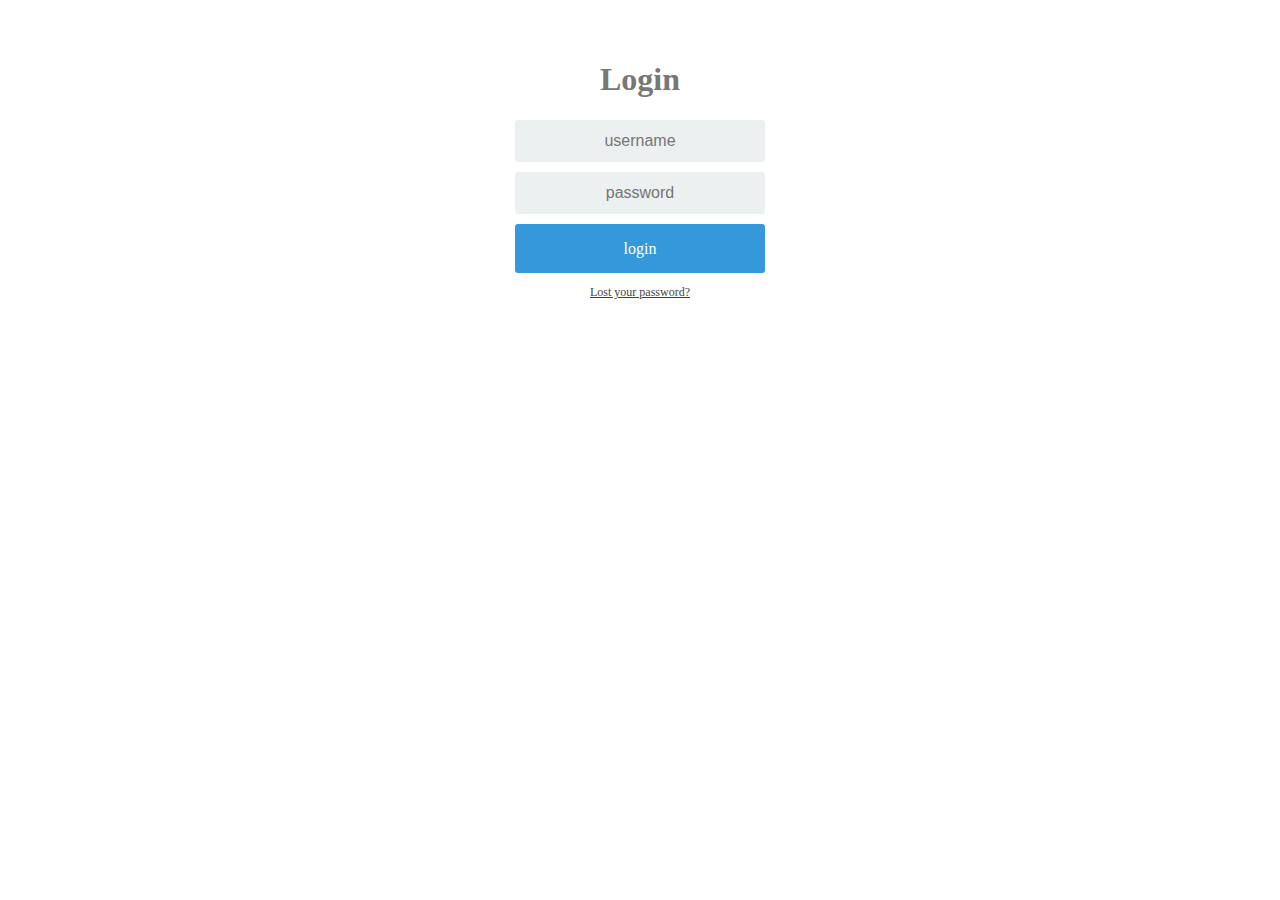
<file: Dobrovolsky/index.html>
<!DOCTYPE html>
<html lang="en" >

<head>
  <meta charset="UTF-8">
  <title>Login Form</title>
  
  
  
      <link rel="stylesheet" href="style.css">

  
</head>

<body>

  <body>
	<div class="login">
		<div class="login-screen">
			<div class="app-title">
				<h1>Login</h1>
			</div>

			<div class="login-form">
				<div class="control-group">
				<input type="text" class="login-field" value="" placeholder="username" id="login-name">
				<label class="login-field-icon fui-user" for="login-name"></label>
				</div>

				<div class="control-group">
				<input type="password" class="login-field" value="" placeholder="password" id="login-pass">
				<label class="login-field-icon fui-lock" for="login-pass"></label>
				</div>

				<a class="btn btn-primary btn-large btn-block" href="#">login</a>
				<a class="login-link" href="#">Lost your password?</a>
			</div>
		</div>
	</div>
</body>
  
  

</body>

</html>
</file>
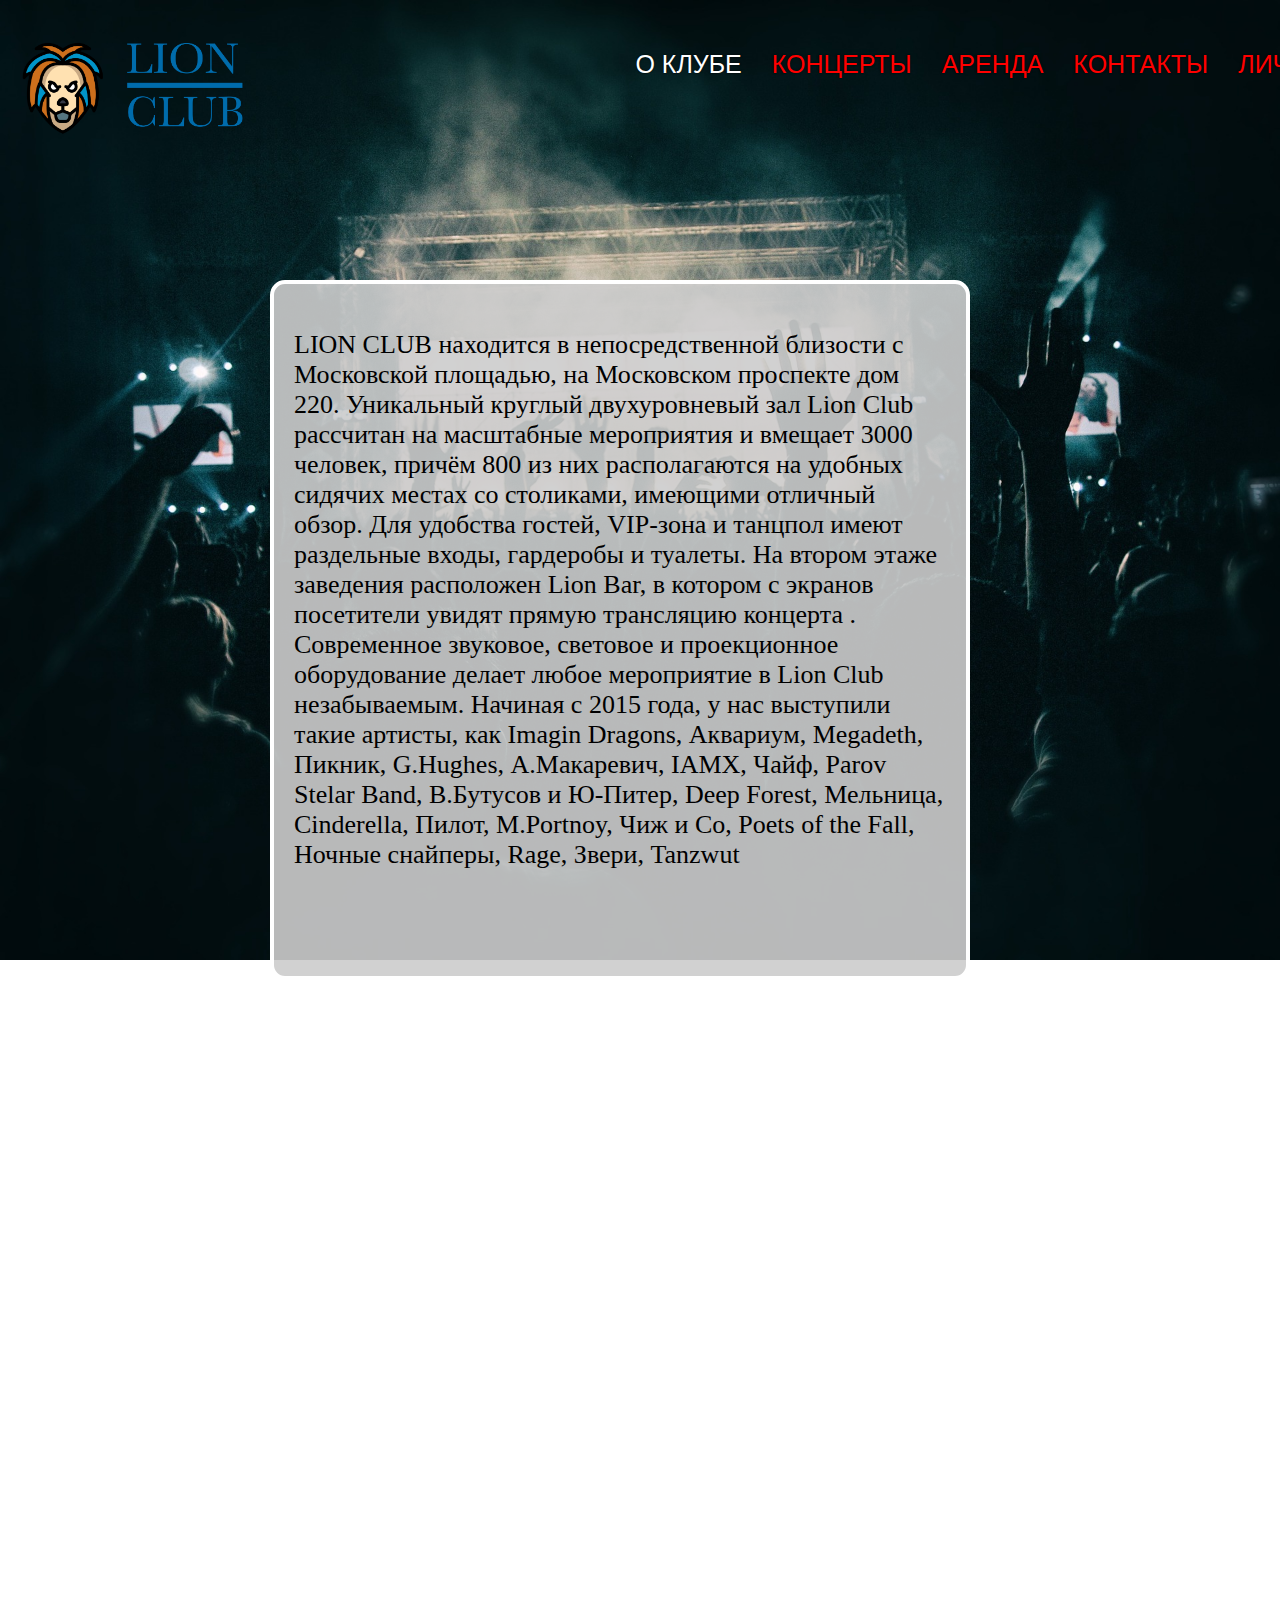
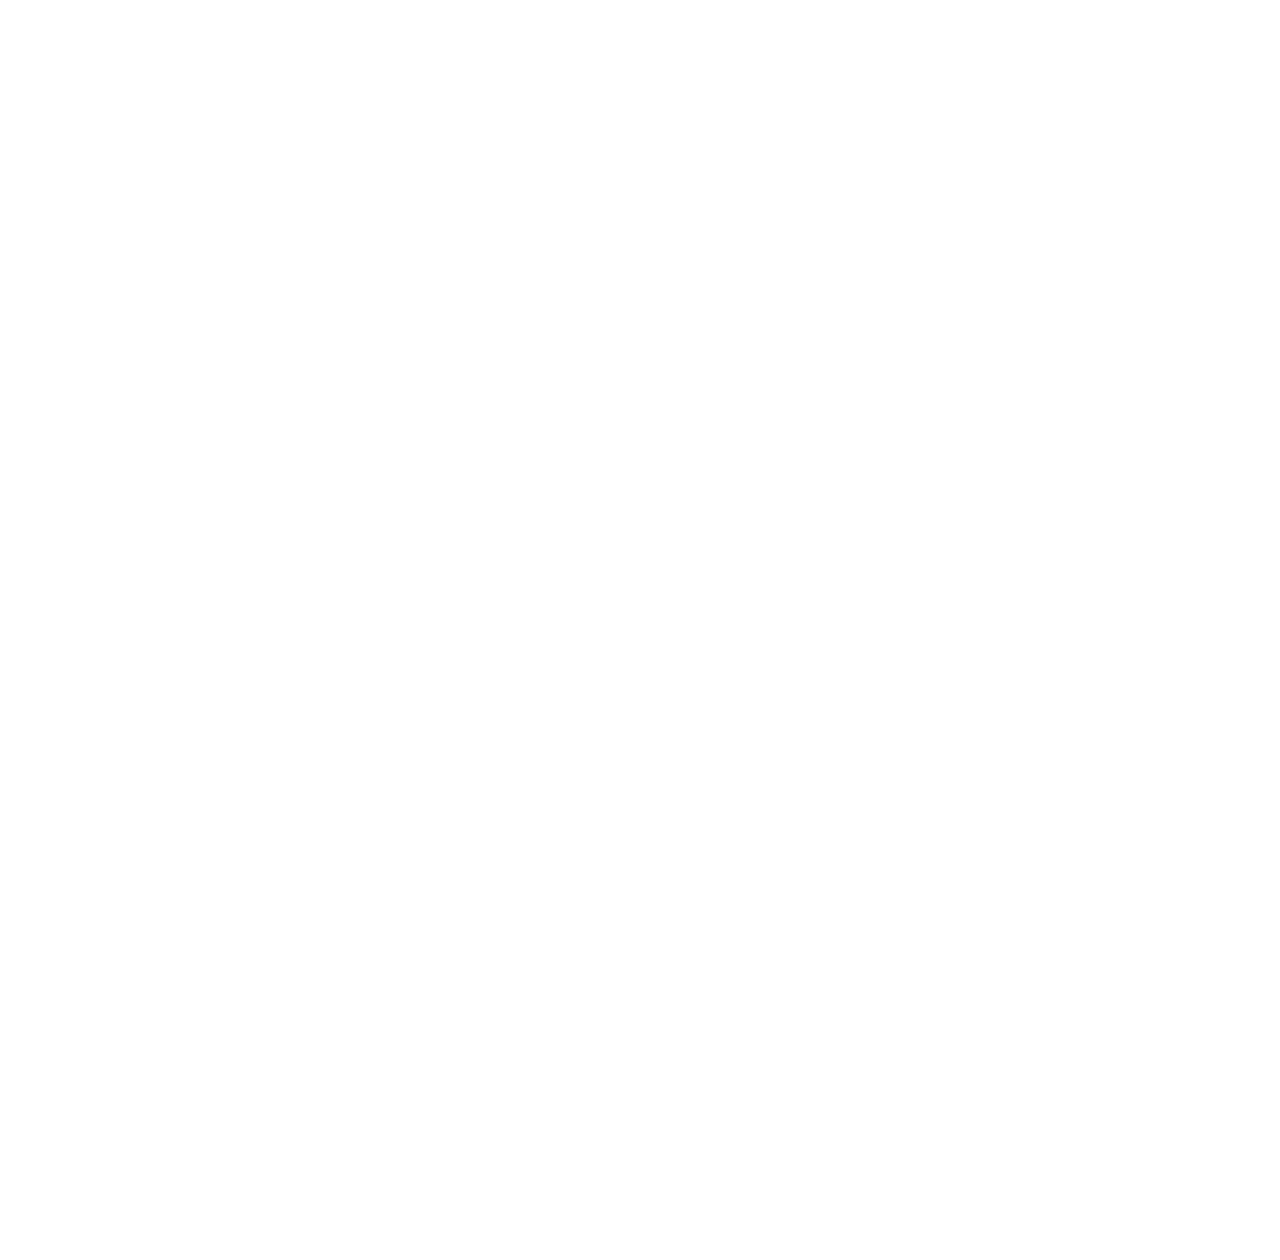
<file: Dobrovolsky/AboutClub.html>
<!DOCTYPE html>
<html lang="en">
  <head>
    <meta charset="win1251">
 <title>About Club </title>
 <link rel="shortcut icon" href="favicon.ico" type="image/x-icon">
 <link rel="stylesheet" href="AboutClub7.css"> 
 <link rel="stylesheet" href="animate.css">
    <script src="wow.min.js"></script>
    <script>
       new WOW().init();
    </script>
    <script src="swup.min.js"></script>
    <script>
    const swup = new Swup();
    </script>
  </head>
 <body>
   <header>
      <div class="container">
      <a href="Index.php"><img src="LEVLOGOcolor.svg" height="180" width="290" class="logo"> </a>
      <nav>
                <ul class="menu">
                  <li class="active"> <a class="nav-link" href="AboutClub.html"><span> � ����� </span> </a> </li>
                  <li class="nav-item"> <a class="nav-link" href="Index.php"> <span>��������</span> </a> </li>
                  <li class="nav-item"> <a class="nav-link" href="Rent.html"> <span>������</span> </a> </li>
                  <li class="nav-item"> <a class="nav-link" href="Contacts.php"> <span>��������</span> </a> </li>
                  <li class="nav-item"> <a class="nav-link" href="Cabinet.php"> <span>������ �������</span> </a> </li>
                </ul>
              </nav>
             </div>
      </header>
      
      <div id="swup" class="transition-fade">
      
      <div class="AboutClub wow fadeInLeft">
         <p>LION CLUB ��������� � ���������������� �������� � ���������� ��������, �� ���������� ��������� ��� 220.
          ���������� ������� ������������� ��� Lion Club  ��������� �� ���������� ����������� � ������� 3000 �������,
           ������ 800 �� ��� ������������� �� ������� ������� ������ �� ���������, �������� �������� �����. ��� �������� ������,
            VIP-���� � ������� ����� ���������� �����, ��������� � �������. �� ������ ����� ��������� ���������� Lion Bar, 
            � ������� � ������� ���������� ������ ������ ���������� �������� .  ����������� ��������, �������� � ������������
             ������������ ������ ����� ����������� � Lion Club ������������. ������� � 2015 ����, � ��� ��������� ����� �������, 
             ��� Imagin Dragons, ��������, Megadeth, ������, G.Hughes, �.���������, IAMX, ����, Parov Stelar Band, �.������� � �-�����, 
             Deep Forest, ��������, Cinderella, �����, M.Portnoy, ��� � ��, Poets of the Fall, ������ ��������, Rage, �����, Tanzwut </p>
      </div>
      </body>
      
      <div class="Photo">
         <img class="photo1 wow fadeInRight" src="ConcertLion.jpg" width="590" height="345">
         <img class="photo1 wow fadeInRight" src="ConcertLion3.jpg" width="590" height="345">
         <img class="photo2 wow fadeInRight" data-wow-offset="100" src="concert1.jpg" width="590" height="345">
         <img class="photo3 wow fadeInRight"data-wow-offset="100" src="ConcertLion2.jpg" width="590" height="345">
         
      </div>
      
      <div class="Plan wow fadeInLeft" data-wow-offset="100">
      <img �lass="plan_img" src="Plan.png" width="800" height="750">
      </div>
      </div>
</file>
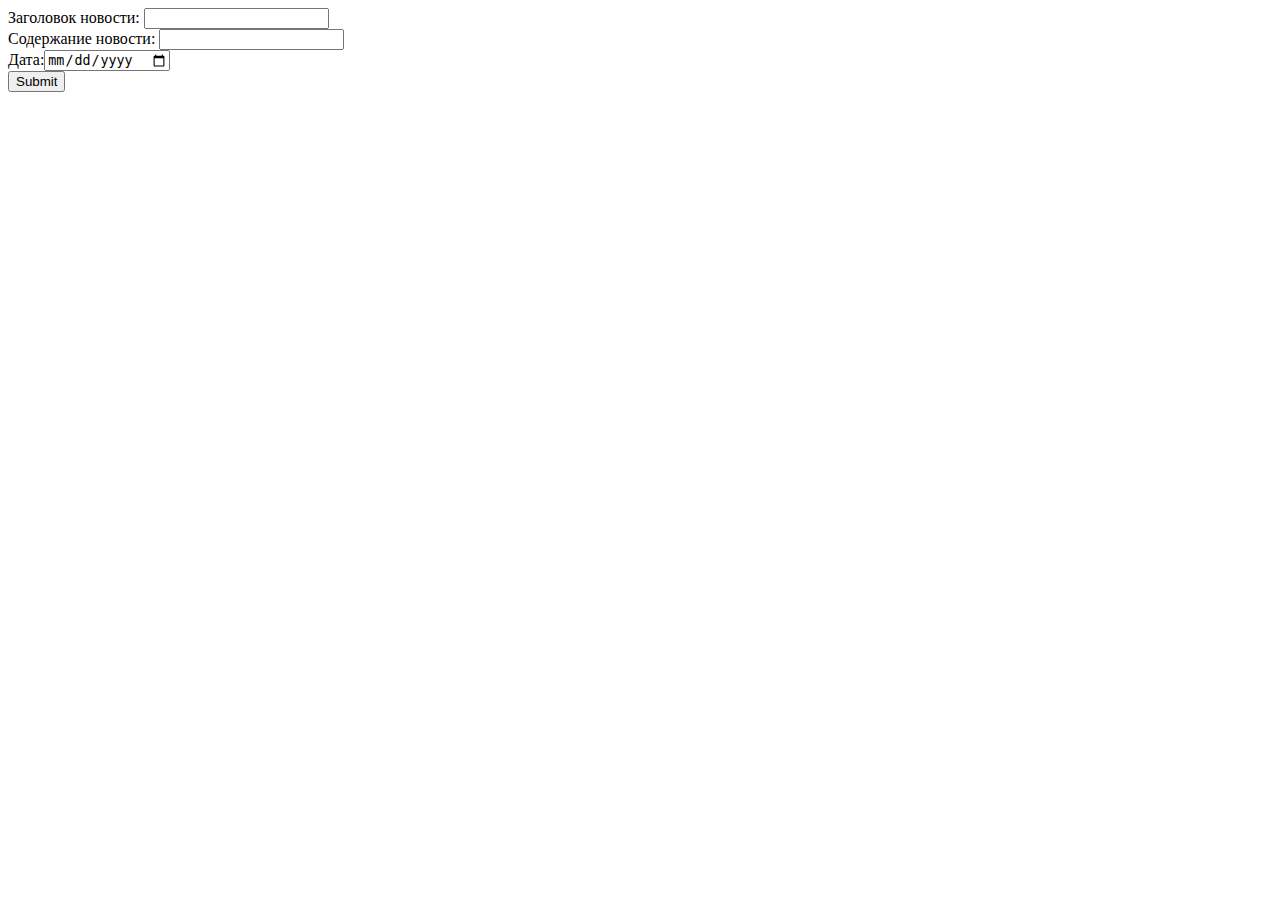
<file: Dobrovolsky/forms.html>
<!DOCTYPE HTML PUBLIC "-//W3C//DTD HTML 4.01 Transitional//EN">
<html lanf="en">
  <head>
  <meta charset="win1251">
  <title></title>
  </head>
  <body>
     <form action="db.php" method="post">
     ��������� �������: <input type="text" name="title"><br>
     ���������� �������: <input type="text" name="content"><br>
     ����:<input type="date" name="date"><br>
     <input type="submit">
     </form>
     
  </body>
</html>
</file>
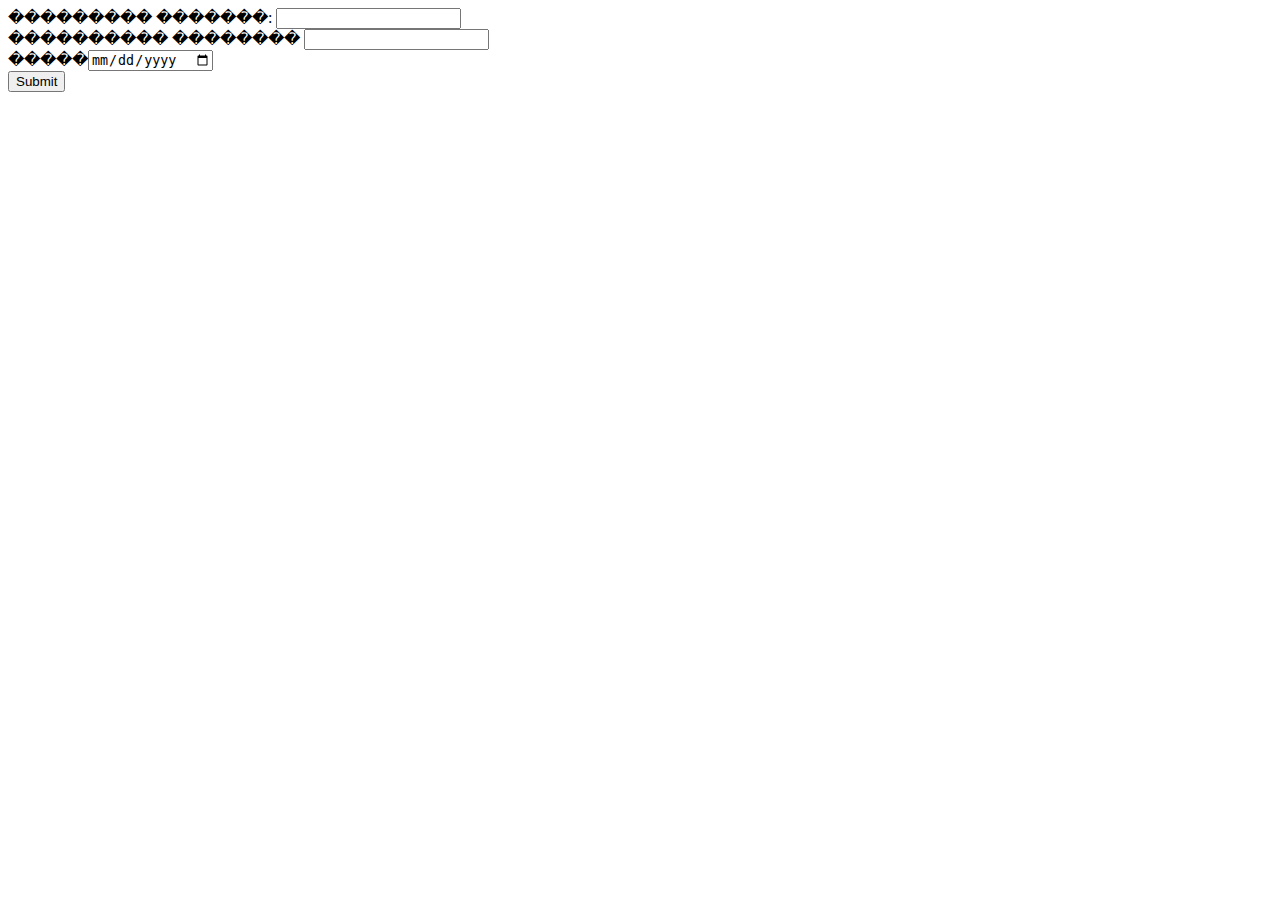
<file: Dobrovolsky/forms2.html>
<!DOCTYPE HTML PUBLIC "-//W3C//DTD HTML 4.01 Transitional//EN">
<html>
  <head>
  <meta charset="utf-8">
  <title></title>
  </head>
  <body>
     <form action="db.php" method="post">
     ��������� �������: <input type="text" name="title"><br>
     ���������� �������� <input type="text" name="content"><br>
     �����<input type="date" name="date"><br>
     <input type="submit">
     </form>
     
  </body>
</html>
</file>
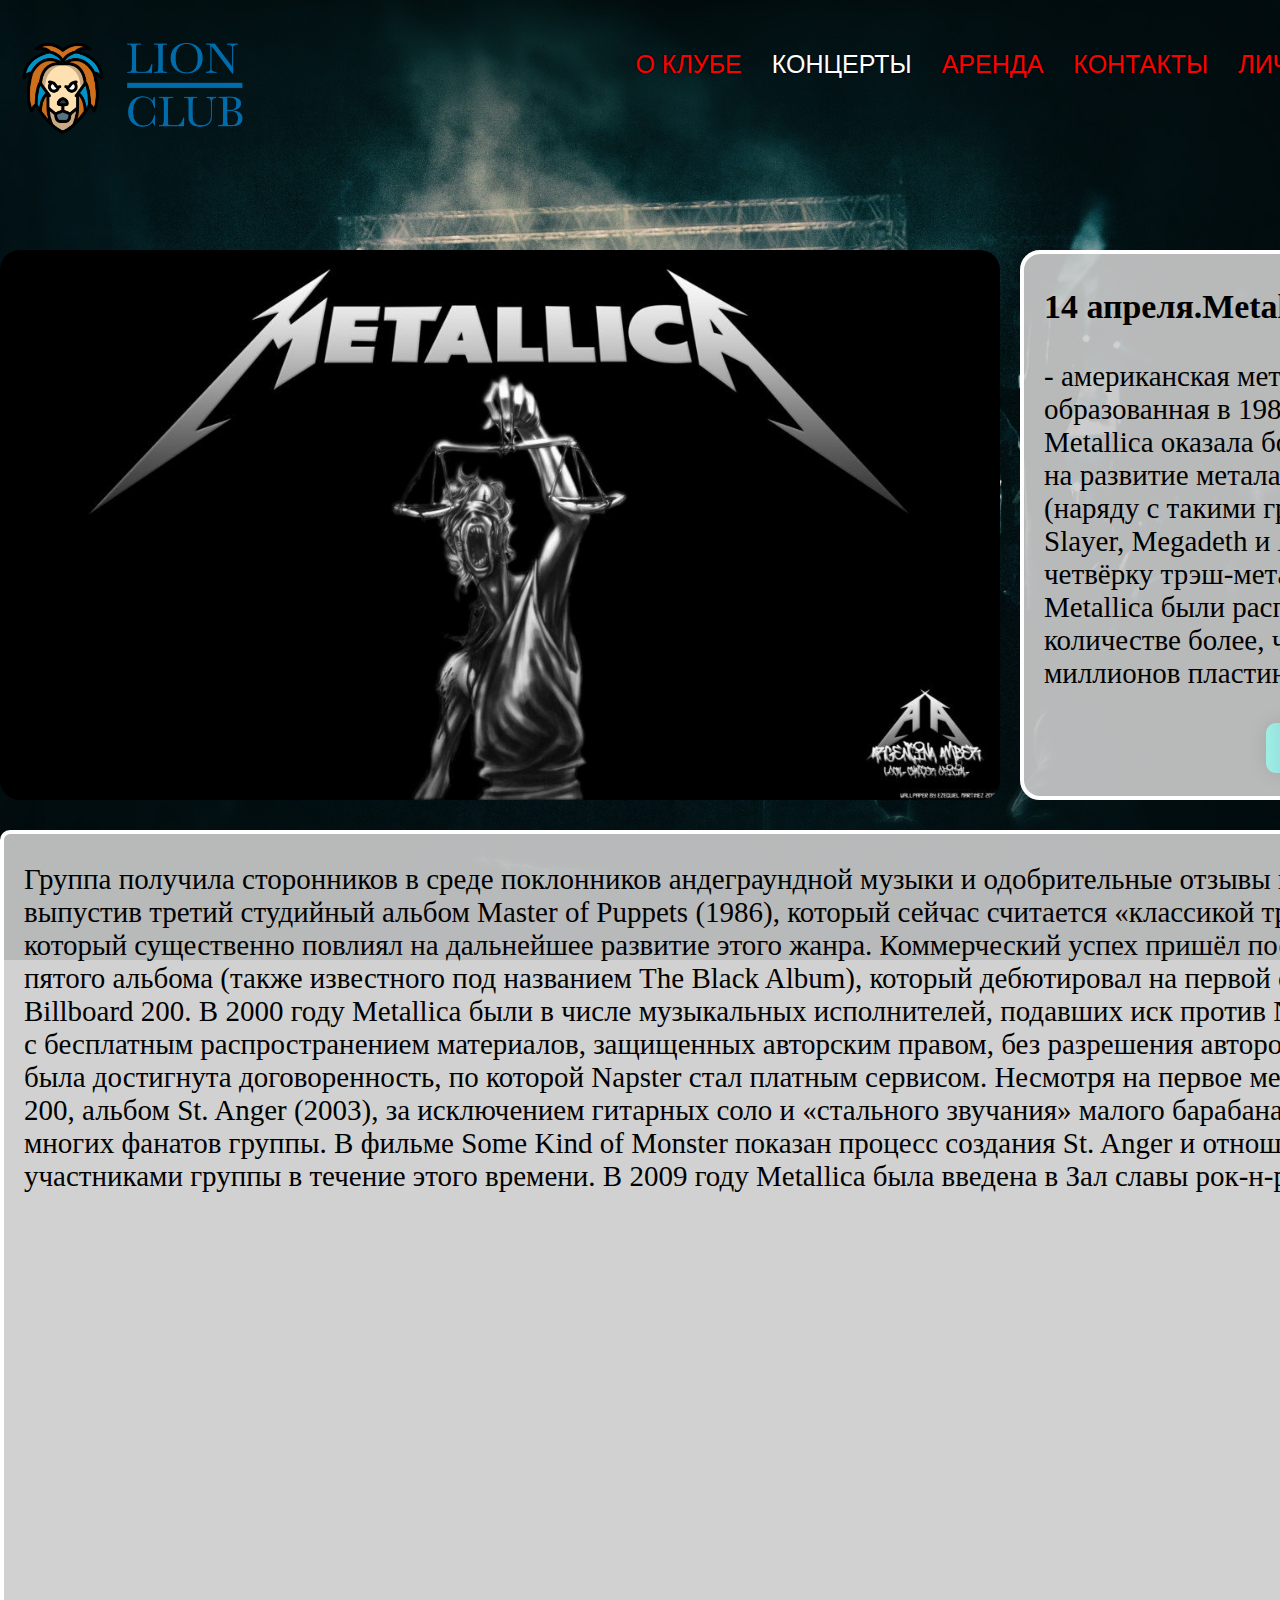
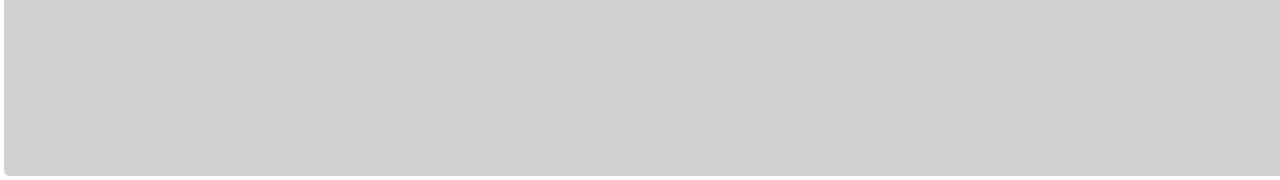
<file: Dobrovolsky/Metallica.html>
<!DOCTYPE html>
<html lang="en">
  <head>
    <meta charset="win1251">
    <title>Metallica</title>
    <link rel="stylesheet" href="Concerts6.css">
    <link rel="stylesheet" href="animate.css">
    <script src="wow.min.js"></script>
    <script>
       new WOW().init();
    </script>
    
    
    
  </head>
 <body>  
 <div class="container">
     <header >  
        
         <div class="heading">
                 <a href="Index.php"> <img src="LEVLOGOcolor.svg" height="180" width="290" class="logo"> </a> 
              <nav> 
                 <ul class="menu">
                  <li class="nav-item "> <a class="nav-link" href="AboutClub.html"><span> � ����� </span> </a> </li>
                  <li class="active"> <a class="nav-link"  href="Index.php"> <span>��������</span> </a> </li>
                  <li class="nav-item"> <a class="nav-link" href="Rent.html"> <span>������</span> </a> </li>
                  <li class="nav-item"> <a class="nav-link" href="Contacts.html"> <span>��������</span> </a> </li>
                  <li class="nav-item"> <a class="nav-link" href="Cabinet.php"> <span>������ �������</span> </a> </li>
                </ul>
              </nav>
             </div>  

     </header> 
     
     <img class="ConcertImg wow fadeInLeft" src="Metallica.jpg">
     
     <div class="Text wow fadeInRight">
     <p><h3>14 ������.Metallica</h3> - ������������ �����-������, ������������ � 1981 ����.
              Metallica ������� ������� ������� �� �������� ������ � ������ (������ � ������ �������� ��� Slayer, Megadeth � Anthrax) � � ������� ����-������. 
              ������� Metallica ���� ���������� � ���������� �����, ��� 110 ��������� ���������.<br><br>
              <script type="text/javascript">(function() {
  if (window.pluso)if (typeof window.pluso.start == "function") return;
  if (window.ifpluso==undefined) { window.ifpluso = 1;
    var d = document, s = d.createElement('script'), g = 'getElementsByTagName';
    s.type = 'text/javascript'; s.charset='UTF-8'; s.async = true;
    s.src = ('https:' == window.location.protocol ? 'https' : 'http')  + '://share.pluso.ru/pluso-like.js';
    var h=d[g]('body')[0];
    h.appendChild(s);
  }})();</script>
<div class="pluso" data-background="transparent" data-options="big,square,line,horizontal,nocounter,theme=05" data-services="vkontakte,facebook,twitter"></div>
              <a class="button" href="#">������</a> </p>
     </div>
     
     <div class="Text2 wow fadeInUp">
     <p>������ �������� ����������� � ����� ����������� ������������� ������ � ������������� ������ ��������,
      �������� ������ ��������� ������ Master of Puppets (1986), ������� ������ ��������� ���������� ����-������
       � ������� ����������� ������� �� ���������� �������� ����� �����. ������������ ����� ������ ����� �������
        ������ ������� (����� ���������� ��� ��������� The Black Album), ������� ����������� �� ������ ������� �����
         Billboard 200. � 2000 ���� Metallica ���� � ����� ����������� ������������, �������� ��� ������ Napster, �
          ����� � ���������� ���������������� ����������, ���������� ��������� ������, ��� ���������� �������. � ����������,
           ���� ���������� ��������������, �� ������� Napster ���� ������� ��������. �������� �� ������ ����� � Billboard 200,
            ������ St. Anger (2003), �� ����������� �������� ���� � ���������� ��������� ������ ��������, ����������� ������ ������� ������.
             � ������ Some Kind of Monster ������� ������� �������� St. Anger � ��������� ����� ����������� ������ � ������� ����� �������.
              � 2009 ���� Metallica ���� ������� � ��� ����� ���-�-�����.
         
              <br><br>
              
         <center><iframe class="video" width="900" height="480" src="https://www.youtube.com/embed/Lli99OmkPwM" frameborder="0" allow="accelerometer; autoplay; encrypted-media; gyroscope; picture-in-picture" allowfullscreen></iframe></center> </p>
         </div>
</file>
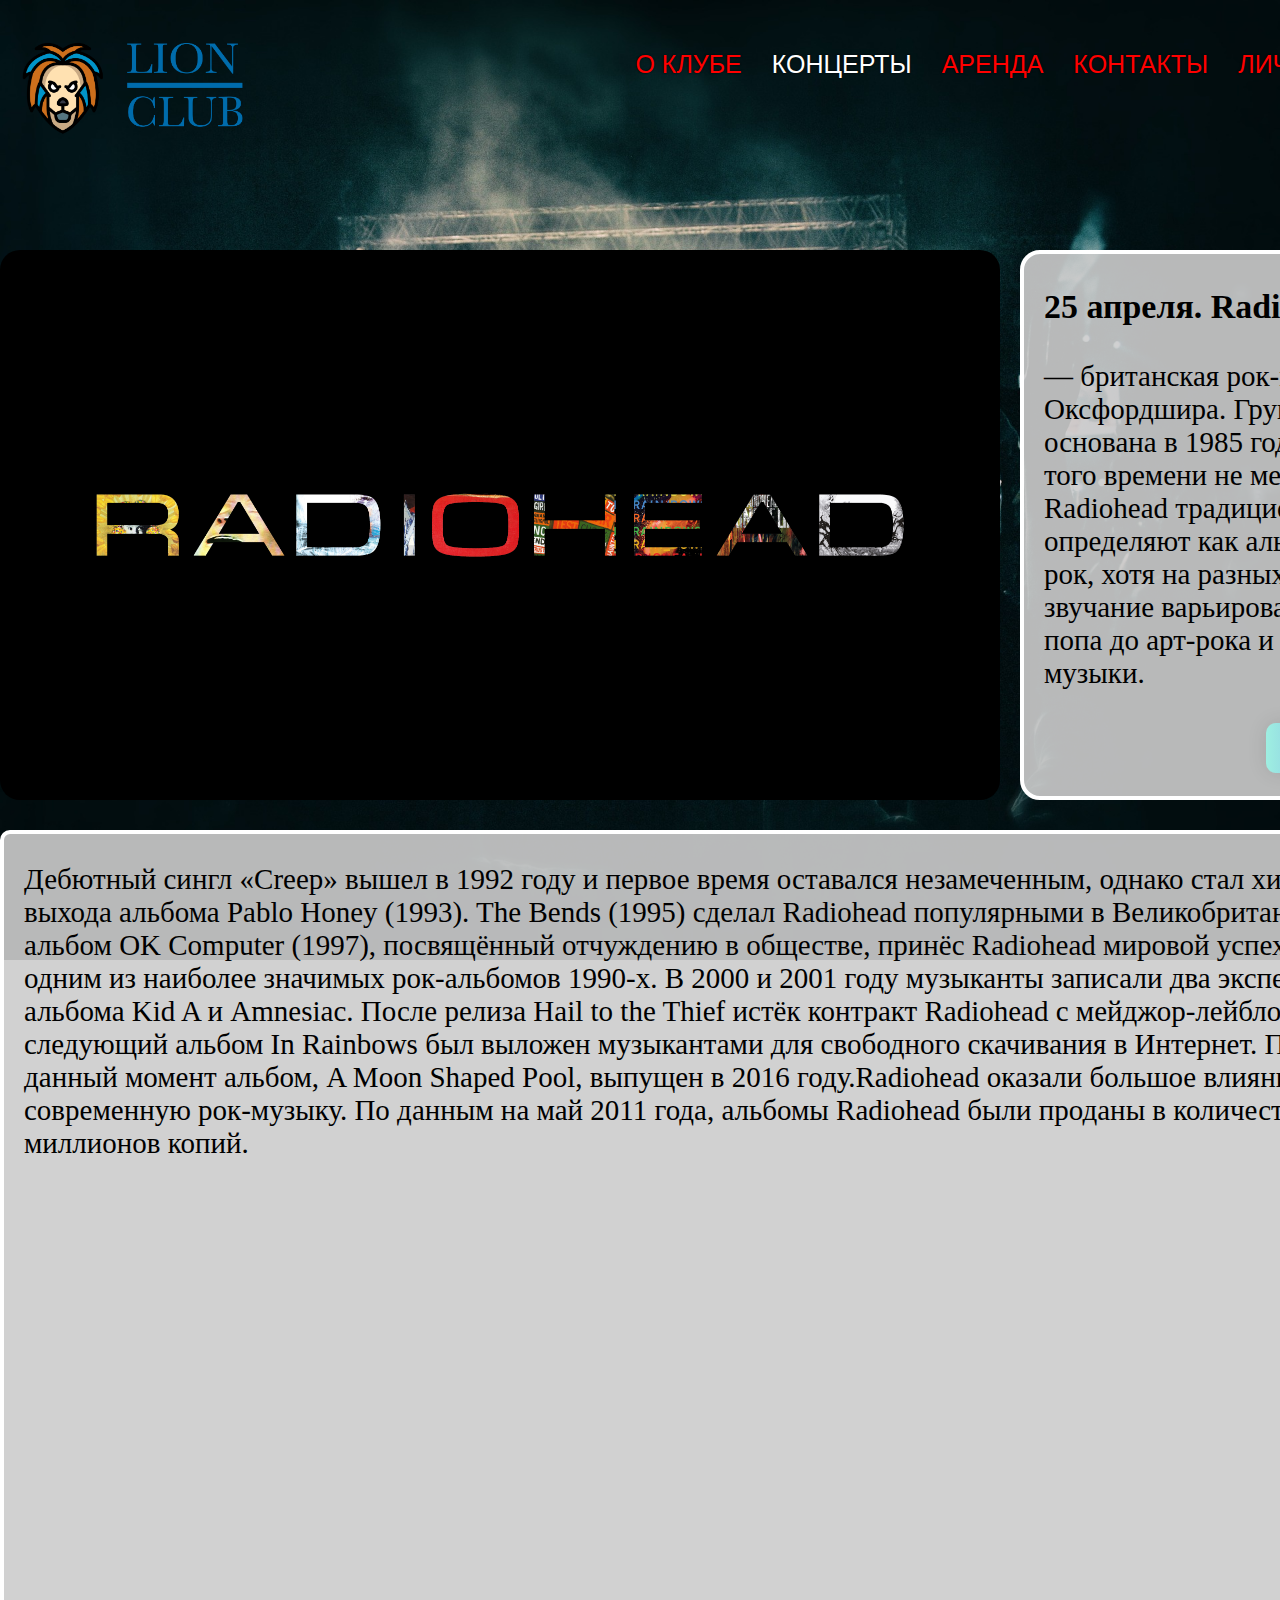
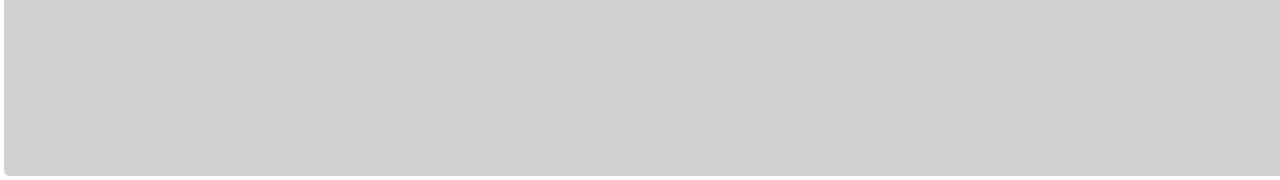
<file: Dobrovolsky/Radiohead.html>
<!DOCTYPE html>
<html lang="en">
  <head>
    <meta charset="win1251">
    <title>Radiohead</title>
    <link rel="stylesheet" href="Concerts6.css">
    <link rel="stylesheet" href="animate.css">
    <script src="wow.min.js"></script>
    <script>
       new WOW().init();
    </script>
    
    
    
  </head>
 <body>  
 <div class="container">
     <header >  
        
         <div class="heading">
                 <a href="Index.php"> <img src="LEVLOGOcolor.svg" height="180" width="290" class="logo">  </a>
              <nav> 
                 <ul class="menu">
                  <li class="nav-item "> <a class="nav-link" href="AboutClub.html"><span> � ����� </span> </a> </li>
                  <li class="active"> <a class="nav-link"  href="Index.php"> <span>��������</span> </a> </li>
                  <li class="nav-item"> <a class="nav-link" href="Rent.html"> <span>������</span> </a> </li>
                  <li class="nav-item"> <a class="nav-link" href="Contacts.html"> <span>��������</span> </a> </li>
                  <li class="nav-item"> <a class="nav-link" href="Cabinet.php"> <span>������ �������</span> </a> </li>
                </ul>
              </nav>
             </div>  

     </header> 
     
     <img class="ConcertImg wow fadeInLeft" src="Radiohead.jpg">
     
     <div class="Text wow fadeInRight">
     <p><h3> 25 ������. Radiohead</h3> � ���������� ���-������ �� �����������. 
              ������ ���� �������� � 1985 ����, � � ������ � ���� ������� �� �������. ����� Radiohead ����������� ���������� ��� �������������� ���, 
              ���� �� ������ ������ �������� ������������� �� ����-���� �� ���-���� � ����������� ������.<br><br>
              <script type="text/javascript">(function() {
  if (window.pluso)if (typeof window.pluso.start == "function") return;
  if (window.ifpluso==undefined) { window.ifpluso = 1;
    var d = document, s = d.createElement('script'), g = 'getElementsByTagName';
    s.type = 'text/javascript'; s.charset='UTF-8'; s.async = true;
    s.src = ('https:' == window.location.protocol ? 'https' : 'http')  + '://share.pluso.ru/pluso-like.js';
    var h=d[g]('body')[0];
    h.appendChild(s);
  }})();</script>
<div class="pluso" data-background="transparent" data-options="big,square,line,horizontal,nocounter,theme=05" data-services="vkontakte,facebook,twitter"></div>
              <a class="button" href="#">������</a> </p>
     </div>
     
     <div class="Text2 wow fadeInUp">
     <p>�������� ����� �Creep� ����� � 1992 ���� � ������ ����� ��������� ������������, ������ ���� �����
      ����� ������ ������� Pablo Honey (1993). The Bends (1995) ������ Radiohead ����������� � ��������������, 
      � ������ ������ OK Computer (1997), ����������� ���������� � ��������, ������ Radiohead ������� ����� � 
      ��������� ����� �� �������� �������� ���-�������� 1990-�. � 2000 � 2001 ���� ��������� �������� ��� 
      ����������������� ������� Kid A � Amnesiac. ����� ������ Hail to the Thief ���� �������� Radiohead � �������-������� EMI,
       � ��������� ������ In Rainbows ��� ������� ����������� ��� ���������� ���������� � ��������. ��������� �� ������ ������ ������,
        A Moon Shaped Pool, ������� � 2016 ����.Radiohead ������� ������� ������� �� ����������� ���-������. 
        �� ������ �� ��� 2011 ����, ������� Radiohead ���� ������� � ���������� �������� 30 ��������� �����.
         
              <br><br>
              
         <center><iframe width="900" height="480" src="https://www.youtube.com/embed/RYSExaEGOoI" frameborder="0" allow="accelerometer; autoplay; encrypted-media; gyroscope; picture-in-picture" allowfullscreen></iframe></center> </p>
         </div>
</file>
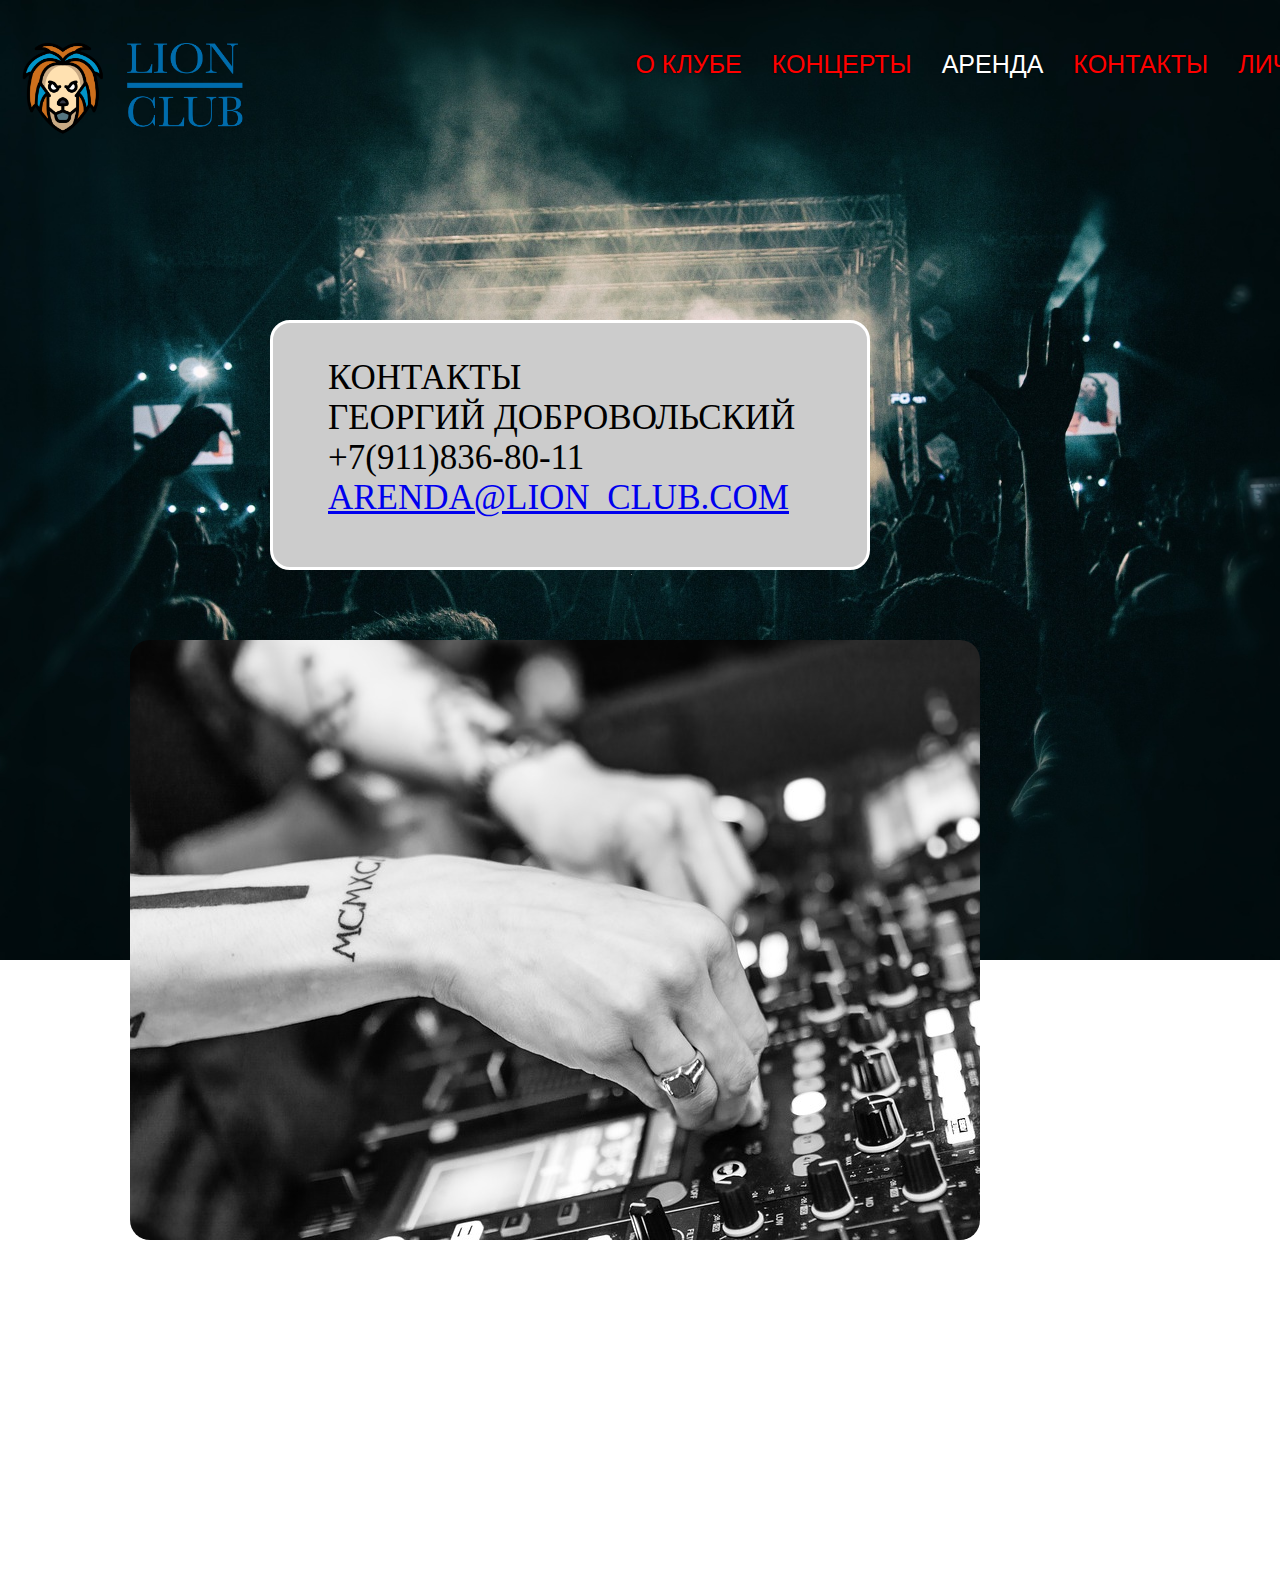
<file: Dobrovolsky/Rent.html>
<!DOCTYPE html>
<html lang="en">
  <head>
    <meta charset="win1251">
    <title>Rent</title>
    <link rel="shortcut icon" href="favicon.ico" type="image/x-icon">
    <link rel="stylesheet" href="Rent11.css">
    <link rel="stylesheet" href="animate.css">
     <script src="wow.min.js"></script>
    <script>
       new WOW().init();
    </script>
  </head>
 <body>  
     <header>
      <div class="container">
       <a href="Index.php"> <img src="LEVLOGOcolor.svg" height="180" width="290" class="logo">  </a>
      <nav>
                 <ul class="menu">
                  <li class="nav-item "> <a class="nav-link" href="AboutClub.html"><span> � ����� </span> </a> </li>
                  <li class="nav-item "> <a class="nav-link"  href="Index.php"> <span>��������</span> </a> </li>
                  <li class="active"> <a class="nav-link" href="Rent.html"> <span>������</span> </a> </li>
                  <li class="nav-item"> <a class="nav-link" href="Contacts.php"> <span>��������</span> </a> </li>
                  <li class="nav-item"> <a class="nav-link" href="Cabinet.php"> <span>������ �������</span> </a> </li>
                </ul>
              </nav>
             </div>
      </header>
 <div class="RentText wow fadeInDown">
 <p>��������<br>
������� �������������<br>
+7(911)836-80-11<br>
<a href="http://gmail.com" target="_blank" > ARENDA@LION_CLUB.COM </a></p>
</div>


<div class="eq wow fadeInRight" >

</div>

<div class="RentText2 wow fadeInUp">
<p>LION CLUB - ���<br>
- ����������� �� 2000 �������<br>
- ��� �����, ��� ���������<br> 
- ����������� ������������<br>
- ���������������� �������� � �������� ������������<br>
- ���������� ������ ������ <br> </p>
</div>
</body>
</html>
</file>
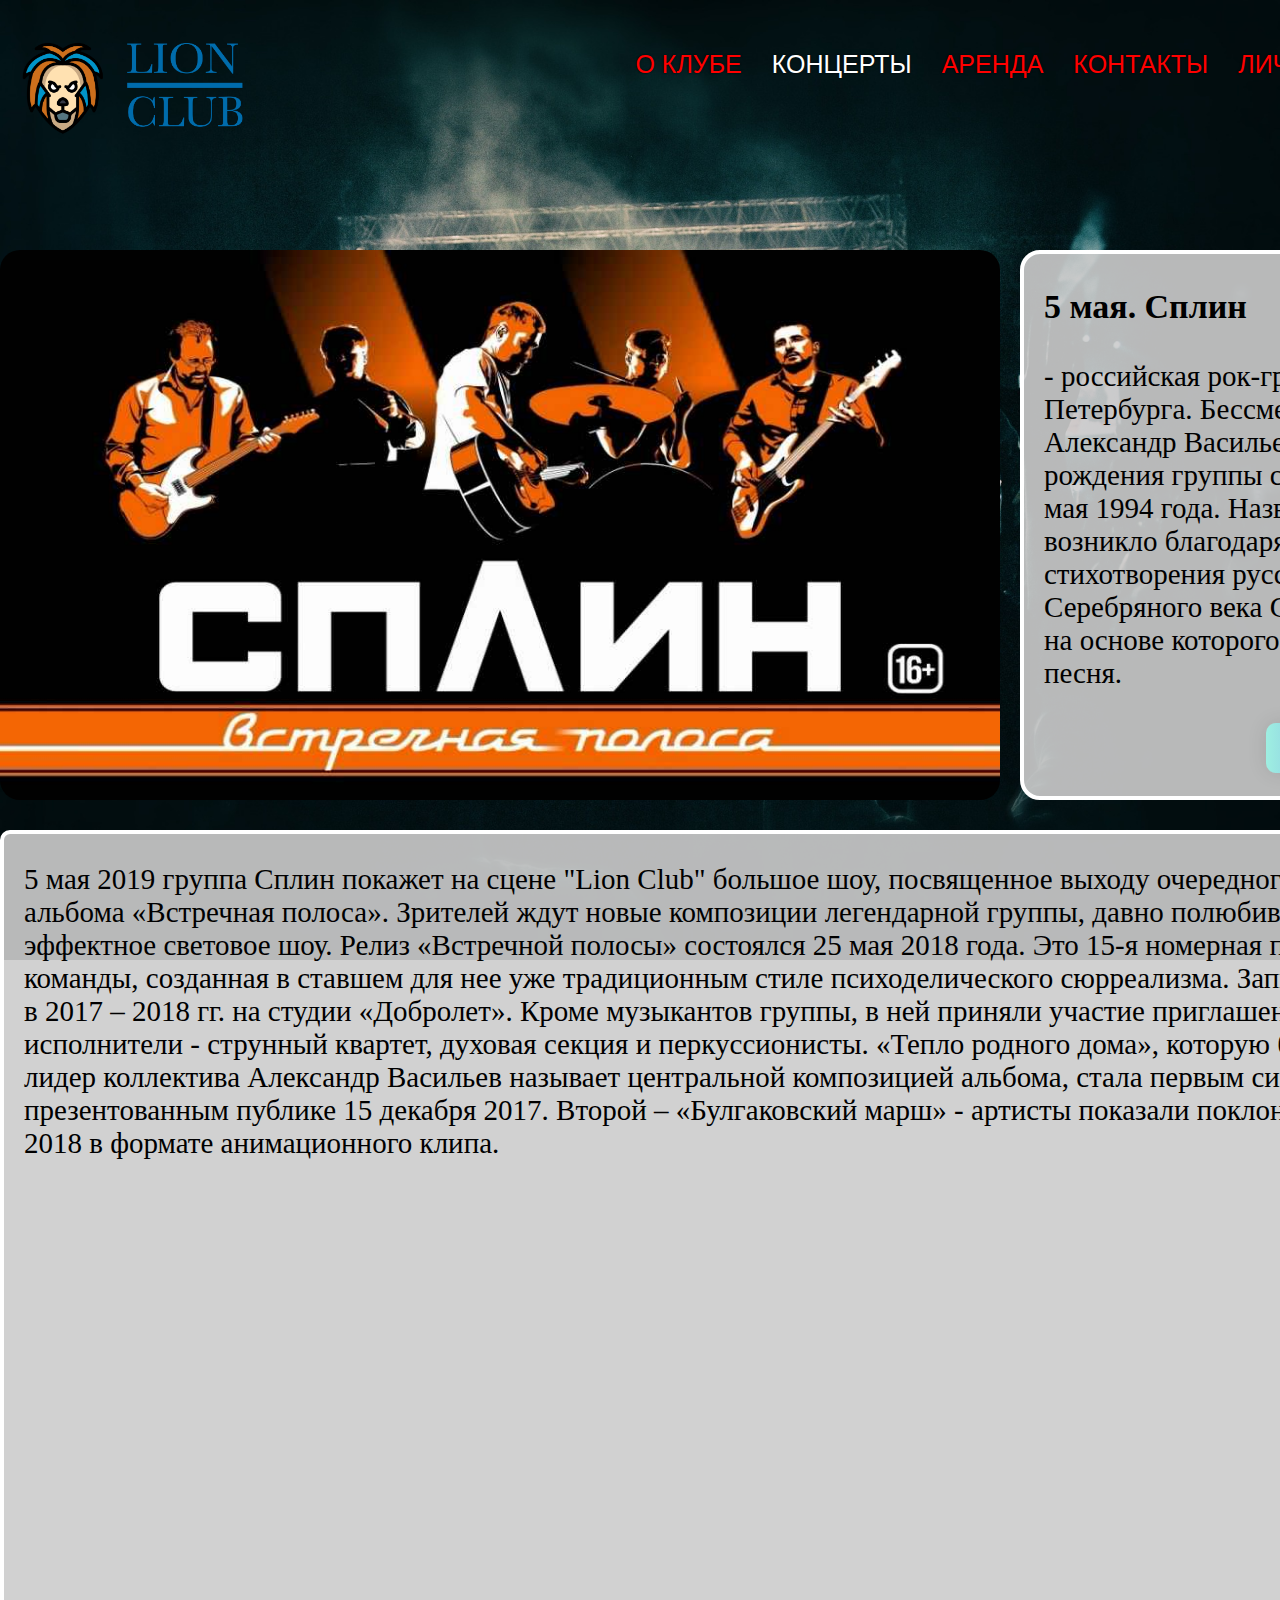
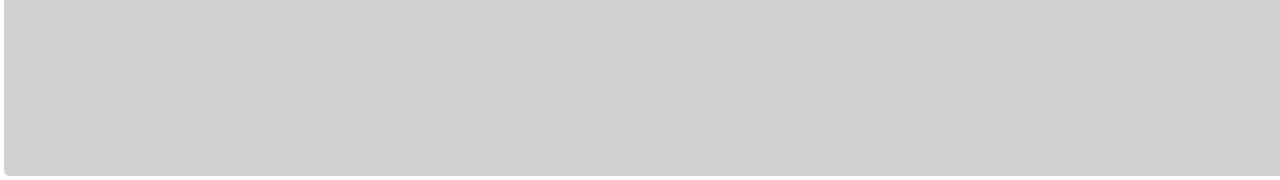
<file: Dobrovolsky/Splin.html>
<!DOCTYPE html>
<html lang="en">
  <head>
    <meta charset="win1251">
    <title>Splin</title>
    <link rel="stylesheet" href="Concerts6.css">
    <link rel="stylesheet" href="animate.css">
    <script src="wow.min.js"></script>
    <script>
       new WOW().init();
    </script>
    
    
    
  </head>
 <body>  
 <div class="container">
     <header >  
        
         <div class="heading">
                 <a href="Index.php"> <img src="LEVLOGOcolor.svg" height="180" width="290" class="logo"> </a> 
              <nav> 
                 <ul class="menu">
                  <li class="nav-item "> <a class="nav-link" href="AboutClub.html"><span> � ����� </span> </a> </li>
                  <li class="active"> <a class="nav-link"  href="Index.php"> <span>��������</span> </a> </li>
                  <li class="nav-item"> <a class="nav-link" href="Rent.html"> <span>������</span> </a> </li>
                  <li class="nav-item"> <a class="nav-link" href="Contacts.html"> <span>��������</span> </a> </li>
                  <li class="nav-item"> <a class="nav-link" href="Cabinet.php"> <span>������ �������</span> </a> </li>
                </ul>
              </nav>
             </div>  

     </header> 
     
     <img class="ConcertImg wow fadeInLeft" src="Splin.jpg">
     
     <div class="Text wow fadeInRight">
     <p><h3>5 ���. �����</h3>- ���������� ���-������ �� �����-����������. ���������� ����� � ��������� ��������. ����� �������� ������ ��������� 27 ��� 1994 ����.
�������� ������ �������� ��������� ������� ������������� �������� ����� ����������� ���� ���� ׸�����, �� ������ �������� ���� ������� �����.<br><br>
              <script type="text/javascript">(function() {
  if (window.pluso)if (typeof window.pluso.start == "function") return;
  if (window.ifpluso==undefined) { window.ifpluso = 1;
    var d = document, s = d.createElement('script'), g = 'getElementsByTagName';
    s.type = 'text/javascript'; s.charset='UTF-8'; s.async = true;
    s.src = ('https:' == window.location.protocol ? 'https' : 'http')  + '://share.pluso.ru/pluso-like.js';
    var h=d[g]('body')[0];
    h.appendChild(s);
  }})();</script>
<div class="pluso" data-background="transparent" data-options="big,square,line,horizontal,nocounter,theme=05" data-services="vkontakte,facebook,twitter"></div>
              <a class="button" href="#">������</a> </p>
     </div>
     
     <div class="Text2 wow fadeInUp">
     <p>5 ��� 2019 ������ ����� ������� �� ����� "Lion Club" ������� ���, ����������� ������ ���������� ���������� ������� ���������� ������.
            �������� ���� ����� ���������� ����������� ������, ����� ������������ ���� � ��������� �������� ���.
            ����� ���������� ������� ��������� 25 ��� 2018 ����. ��� 15-� �������� ��������� �������, ��������� � ������� ��� ��� ��� ������������ ����� ���������������� �����������.
             ������ ��������� � 2017 � 2018 ��. �� ������ ���������. ����� ���������� ������, � ��� ������� ������� ������������ ����������� - �������� �������, ������� ������ � ��������������. 
             ������ ������� ����, ������� ���������� ����� ���������� ��������� �������� �������� ����������� ����������� �������, ����� ������ �������, �������������� ������� 15 ������� 2017. ������ � 
             ������������� ����� - ������� �������� ����������� 1 ������ 2018 � ������� ������������� �����.
         
              <br><br>
              
         <center><iframe width="900" height="480" src="https://www.youtube.com/embed/kbicWmpsc7Y" frameborder="0" allow="accelerometer; autoplay; encrypted-media; gyroscope; picture-in-picture" allowfullscreen></iframe></center> </p>
         </div>
</file>
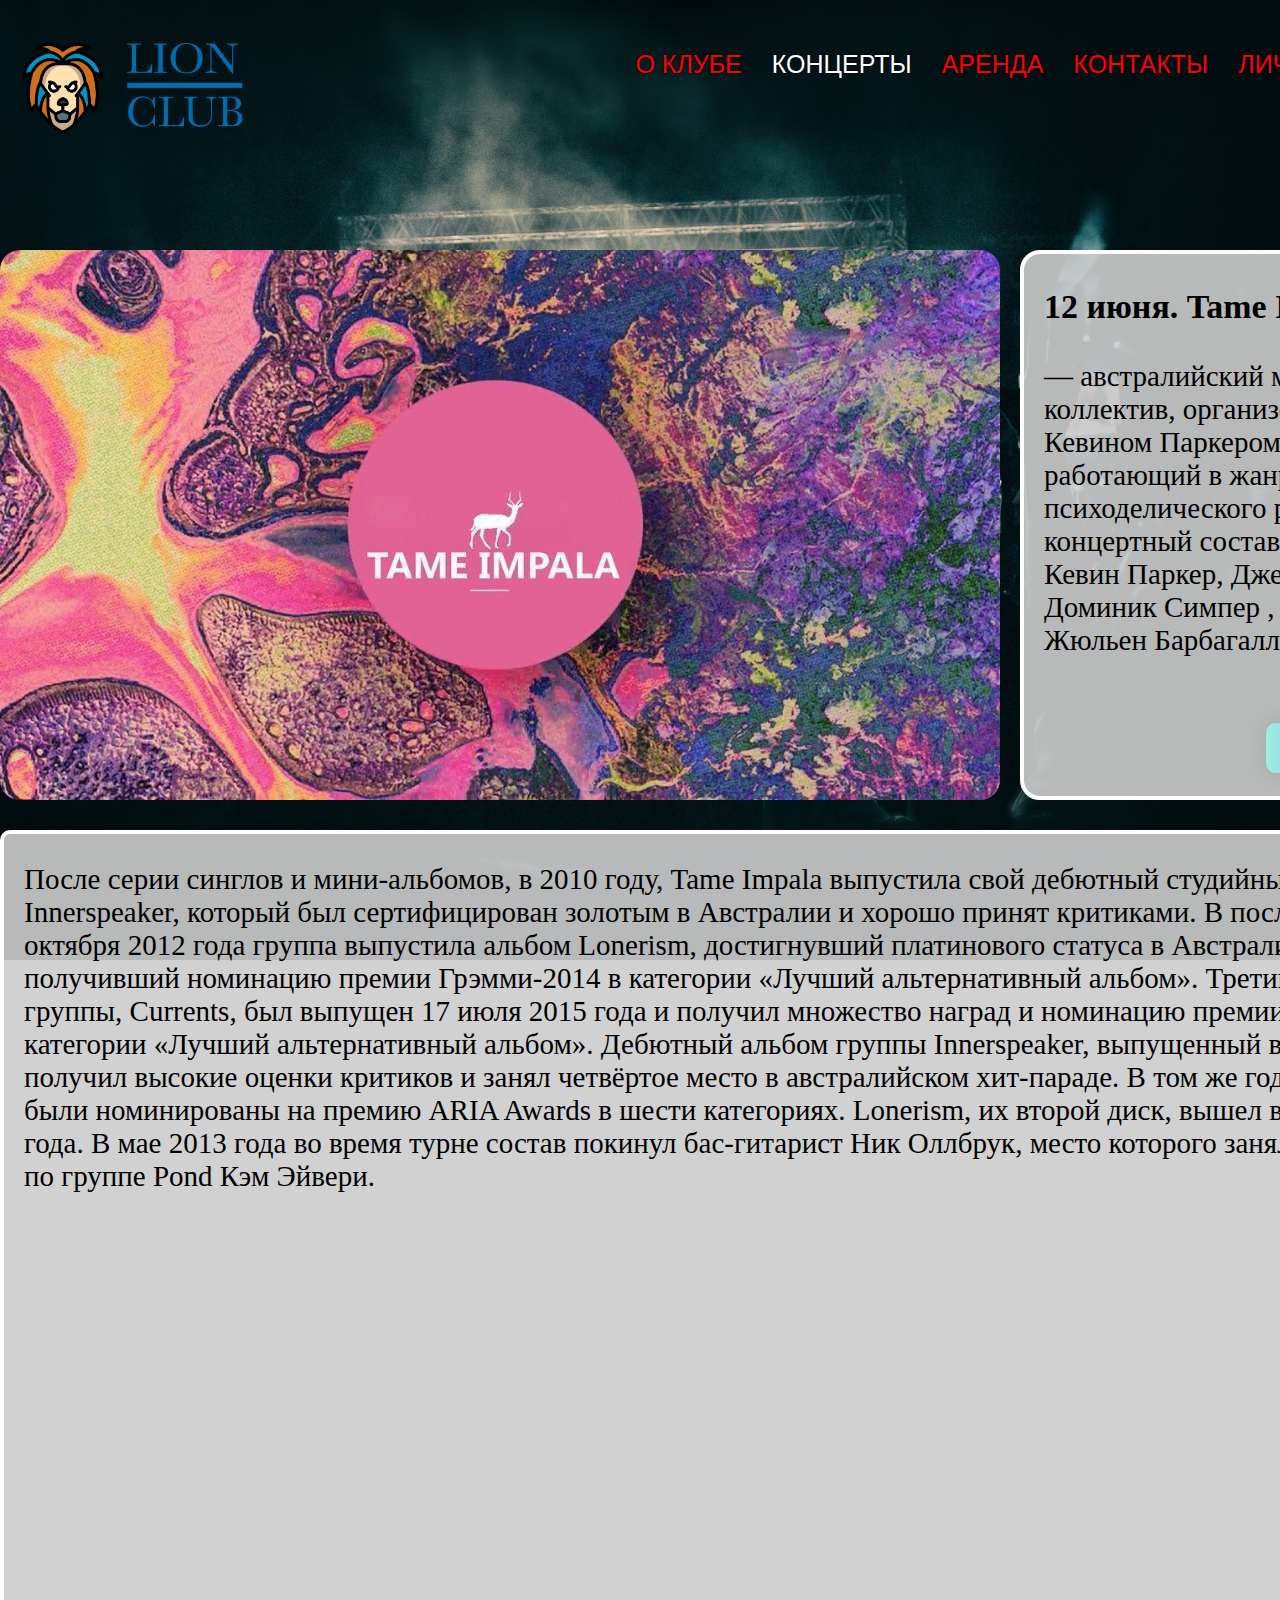
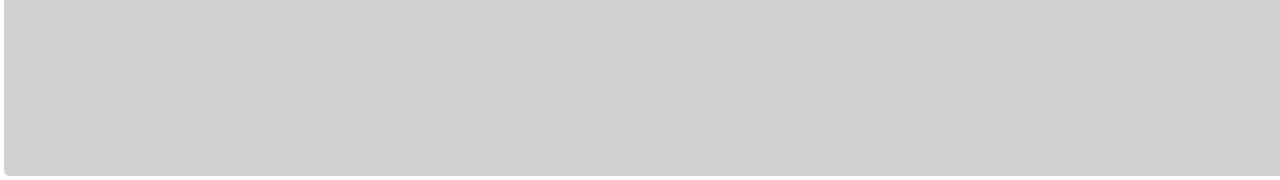
<file: Dobrovolsky/Tame_Impala.html>
<!DOCTYPE html>
<html lang="en">
  <head>
    <meta charset="win1251">
    <title>Tame Impala</title>
    <link rel="stylesheet" href="Concerts6.css">
    <link rel="stylesheet" href="animate.css">
    <script src="wow.min.js"></script>
    <script>
       new WOW().init();
    </script>
    
    
    
  </head>
 <body>  
 <div class="container">
     <header >  
        
         <div class="heading">
               <a href="Index.php">  <img src="LEVLOGOcolor.svg" height="180" width="290" class="logo"> </a>  
              <nav> 
                 <ul class="menu">
                  <li class="nav-item "> <a class="nav-link" href="AboutClub.html"><span> � ����� </span> </a> </li>
                  <li class="active"> <a class="nav-link"  href="Index.php"> <span>��������</span> </a> </li>
                  <li class="nav-item"> <a class="nav-link" href="Rent.html"> <span>������</span> </a> </li>
                  <li class="nav-item"> <a class="nav-link" href="Contacts.html"> <span>��������</span> </a> </li>
                  <li class="nav-item"> <a class="nav-link" href="Cabinet.php"> <span>������ �������</span> </a> </li>
                </ul>
              </nav>
             </div>  

     </header> 
     
     <img class="ConcertImg wow fadeInLeft" src="Tame_Impala.jpg">
     
     <div class="Text wow fadeInRight">
     <p><h3>12 ����. Tame Impala</h3> � ������������� ����������� ���������, �������������� 
            ������� �������� � 2007 ���� � ���������� � ����� ���������������� ����. 
            � ���������� ������ ������ ������ ����� ������, ���� ������ , ������� ������ , 
            ��� ������  � ������ ���������� . 
            <br><br><br>
             <script type="text/javascript">(function() {
  if (window.pluso)if (typeof window.pluso.start == "function") return;
  if (window.ifpluso==undefined) { window.ifpluso = 1;
    var d = document, s = d.createElement('script'), g = 'getElementsByTagName';
    s.type = 'text/javascript'; s.charset='UTF-8'; s.async = true;
    s.src = ('https:' == window.location.protocol ? 'https' : 'http')  + '://share.pluso.ru/pluso-like.js';
    var h=d[g]('body')[0];
    h.appendChild(s);
  }})();</script>
<div class="pluso" data-background="transparent" data-options="big,square,line,horizontal,nocounter,theme=05" data-services="vkontakte,facebook,twitter"></div> 
              <a class="button" href="#">������</a> </p>
     </div>
     
     <div class="Text2 wow fadeInUp">
     <p> ����� ����� ������� � ����-��������, � 2010 ����, Tame Impala ��������� ���� �������� ��������� ������,
      Innerspeaker, ������� ��� �������������� ������� � ��������� � ������ ������ ���������. � ����������� 5 �������
       2012 ���� ������ ��������� ������ Lonerism, ������������ ����������� ������� � ��������� � ���������� ���������
        ������ ������-2014 � ��������� ������� �������������� ������. ������ ������ ������, Currents, ��� ������� 17 ����
         2015 ���� � ������� ��������� ������ � ��������� ������ ������-2016 � ��������� ������� �������������� ������.
         �������� ������ ������ Innerspeaker, ���������� � ��� 2010 ����, ������� ������� ������ �������� � ����� �������� �����
          � ������������� ���-������. � ��� �� ���� Tame Impala ���� ������������ �� ������ ARIA Awards � ����� ����������. Lonerism,
           �� ������ ����, ����� � ������� 2012 ����. � ��� 2013 ���� �� ����� ����� ������ ������� ���-�������� ��� �������, �����
            �������� ����� ��� �������� �� ������ Pond ��� ������.
         
              <br><br>
              
         <center><iframe width="900" height="480" src="https://www.youtube.com/embed/JnE78uBh-RI" frameborder="0" allow="accelerometer; autoplay; encrypted-media; gyroscope; picture-in-picture" allowfullscreen></iframe></center> </p>
         </div>
</file>
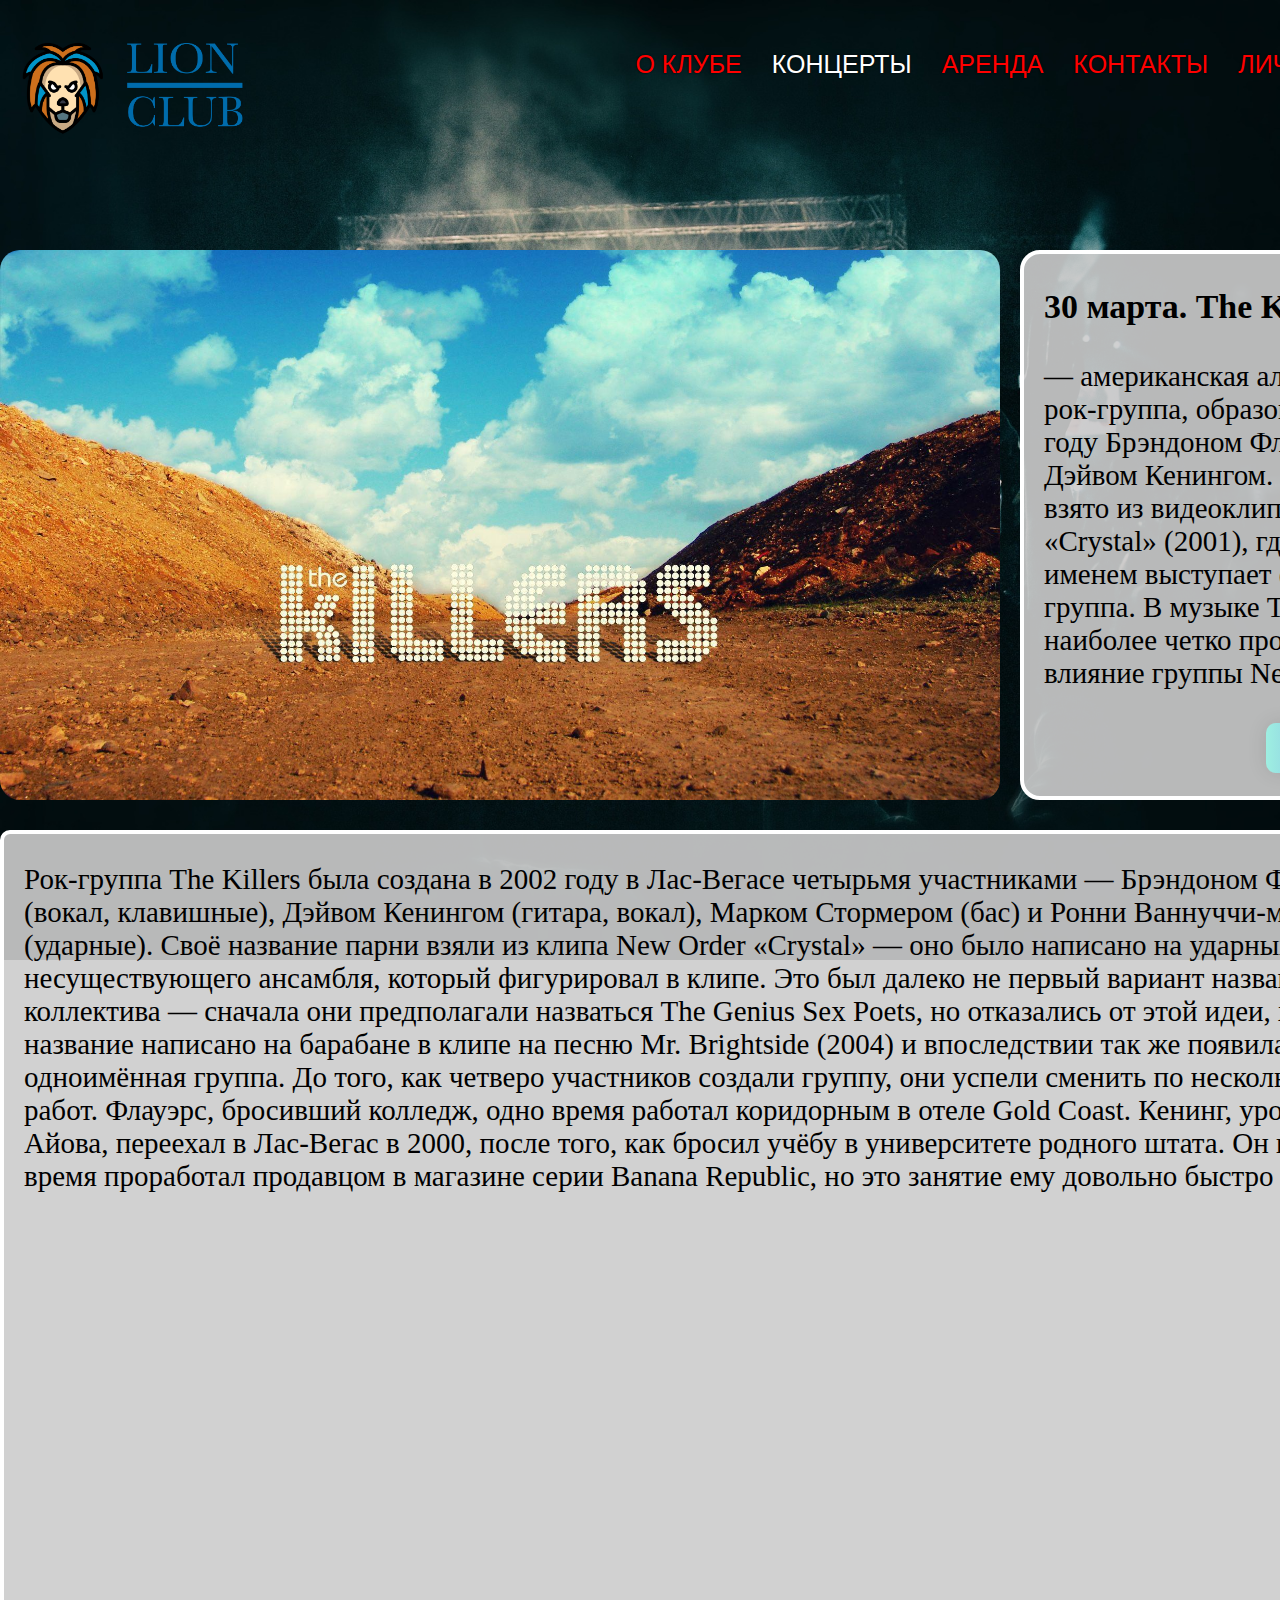
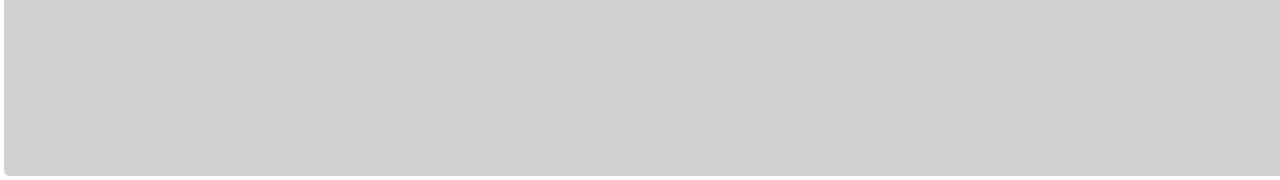
<file: Dobrovolsky/The_Killers.html>
<!DOCTYPE html>
<html lang="en">
  <head>
    <meta charset="win1251">
    <title>The Killers</title>
    <link rel="stylesheet" href="Concerts6.css">
    <link rel="stylesheet" href="animate.css">
    <script src="wow.min.js"></script>
    <script>
       new WOW().init();
    </script>
    
    
    
  </head>
 <body>  
 <div class="container">
     <header >  
        
         <div class="heading">
                 <a href="Index.php"><img src="LEVLOGOcolor.svg" height="180" width="290" class="logo"> </a> 
              <nav> 
                 <ul class="menu">
                  <li class="nav-item "> <a class="nav-link" href="AboutClub.html"><span> � ����� </span> </a> </li>
                  <li class="active"> <a class="nav-link"  href="Index.php"> <span>��������</span> </a> </li>
                  <li class="nav-item"> <a class="nav-link" href="Rent.html"> <span>������</span> </a> </li>
                  <li class="nav-item"> <a class="nav-link" href="Contacts.html"> <span>��������</span> </a> </li>
                  <li class="nav-item"> <a class="nav-link" href="Cabinet.php"> <span>������ �������</span> </a> </li>
                </ul>
              </nav>
             </div>  

     </header> 
     <img class="ConcertImg wow fadeInLeft"  src="The_Killers.jpg">
     
     <div class="Text wow fadeInRight" >
     <p><h3>30 �����. The Killers</h3> � ������������ �������������� ���-������, 
              ������������ � 2002 ���� ��������� ��������� � ������ ��������. �������� ���� ����� �� ���������� New Order �Crystal� (2001), 
              ��� ��� ����� ������ ��������� ��������� ������. � ������ The Killers �������� ����� �������������� ������� ������ New Order.<br><br>
             <script type="text/javascript">(function() {
  if (window.pluso)if (typeof window.pluso.start == "function") return;
  if (window.ifpluso==undefined) { window.ifpluso = 1;
    var d = document, s = d.createElement('script'), g = 'getElementsByTagName';
    s.type = 'text/javascript'; s.charset='UTF-8'; s.async = true;
    s.src = ('https:' == window.location.protocol ? 'https' : 'http')  + '://share.pluso.ru/pluso-like.js';
    var h=d[g]('body')[0];
    h.appendChild(s);
  }})();</script>
<div class="pluso" data-background="transparent" data-options="big,square,line,horizontal,nocounter,theme=05" data-services="vkontakte,facebook,twitter"></div>         
              <a class="button" href="#">������</a> </p>
     </div>
     
     <div class="Text2 wow fadeInUp" >
     <p>
         ���-������ The Killers ���� ������� � 2002 ���� � ���-������ �������� ����������� � ��������� ��������� (�����, ���������),
          ������ �������� (������, �����), ������ ��������� (���) � ����� ��������-������� (�������). ��� �������� ����� ����� �� ����� 
          New Order �Crystal� � ��� ���� �������� �� ������� ��������������� ��������, ������� ����������� � �����. ��� ��� ������ �� ������ �������
           �������� �� ���������� � ������� ��� ������������ ��������� The Genius Sex Poets, �� ���������� �� ���� ����, ���� ��� �������� �������� ��
            �������� � ����� �� ����� Mr. Brightside (2004) � ������������ ��� �� ��������� ���������� ������.

            �� ����, ��� ������� ���������� ������� ������, ��� ������ ������� �� ��������� ��������� �����. �������, ��������� �������,
            ���� ����� ������� ���������� � ����� Gold Coast. ������, �������� ����� �����, �������� � ���-����� � 2000, ����� ����,
             ��� ������ ����� � ������������ ������� �����. �� ��������� ����� ���������� ��������� � �������� ����� Banana Republic,
              �� ��� ������� ��� �������� ������ �������.
              <br><br>
              
         <center><iframe  class="video" width="900" height="480" text-align="left" src="https://www.youtube.com/embed/8ocHoTqm-J4" frameborder="0" allow="accelerometer; autoplay; encrypted-media; gyroscope; picture-in-picture" allowfullscreen></iframe></center> </p>
         </div>
</file>
<file: Dobrovolsky/style.css>
* {
box-sizing: border-box;
}

*:focus {
	outline: none;
}
.login {
margin: 20px auto;
width: 300px;
}
.login-screen {
background-color: #FFF;
padding: 20px;
border-radius: 5px
}

.app-title {
text-align: center;
color: #777;
}

.login-form {
text-align: center;
}
.control-group {
margin-bottom: 10px;
}

input {
text-align: center;
background-color: #ECF0F1;
border: 2px solid transparent;
border-radius: 3px;
font-size: 16px;
font-weight: 200;
padding: 10px 0;
width: 250px;
transition: border .5s;
}

input:focus {
border: 2px solid #3498DB;
box-shadow: none;
}

.btn {
  border: 2px solid transparent;
  background: #3498DB;
  color: #ffffff;
  font-size: 16px;
  line-height: 25px;
  padding: 10px 0;
  text-decoration: none;
  text-shadow: none;
  border-radius: 3px;
  box-shadow: none;
  transition: 0.25s;
  display: block;
  width: 250px;
  margin: 0 auto;
}

.btn:hover {
  background-color: #2980B9;
}

.login-link {
  font-size: 12px;
  color: #444;
  display: block;
	margin-top: 12px;
}
</file>
<file: Dobrovolsky/AboutClub7.css>
div { box-sizing: border-box;}
 .logo {padding-top:0px;
 margin:0;
 }
   
 .menu .nav-link span:hover {
    color:#fff;  }
 
  .menu .active  .nav-link span {
    color: #fff;
}
 
 nav{ 
     float:right;
     margin-top:50px} 
 .menu{
      padding: 0;
      margin: 0; 
      display:block;
      }
 .menu li {
      float: left;
      display:block;
      margin-right: 30px}
 .menu a{
      color: Red;
      text-shadow:black 0 0 2px;
      text-decoration: none;
      text-transform: uppercase;
      font-size:25px;}
   
 
 body {    background: url(Tolpa.jpg) no-repeat center top/ cover;
      background-attachment:fixed;
     font-family: Arial, sans-serif;
     padding: 0;
     margin: 0;}
     


 header{ 
     height:200px;
     border-top:none;
     margin-bottom: 50px;
     }   
 .container{     
     width: 1500px;
     margin: 0 auto}
 
 .AboutClub {
      border-radius:15px;
      padding: 20px;
      background:rgba(204,204,204,0.9);
      width:700px;
      height:700px;
     
      float:left;
      border:solid 4px white;
      color:rgb(0,0,0);
      font-size: 26px;
      margin-left:270px;
      margin-top:30px;
      font-family: Georgia,serif;}
      
 .Photo {
 border-radius:15px;
 width:800px;
 height:1000px;
 float:right;
 margin-right:90px;
 margin-top:30px;}
 
 .photo1 {margin-bottom:10px;
          border-radius:15px;}
 .photo2 {margin-top:60px;
          margin-bottom:10px;
          border-radius:15px;}
 .photo3 {border-radius:15px;}
 
 .Plan {
 float:left;
 width:800px;
 height:800px;
 margin-left:220px;
 margin-top:50px;}
 
 .plan_img {transition:width 0.5s ease;}
}
 
  .Plan:hover .plan_img{width:1300;}
</file>
<file: Dobrovolsky/Concerts6.css>
div { box-sizing: border-box;}
 .logo {padding-top:0px;
 margin:0;
 }
   
 .menu .nav-link span:hover {
     color: #fff;}
 
  .menu .active  .nav-link span {
    color: #fff;
}
 
 nav{ 
     float:right;
     margin-top:50px} 
 .menu{
      padding: 0;
      margin: 0; 
      display:block;
      }
 .menu li {
      float: left;
      display:block;
      margin-right: 30px}
 .menu a{
      color: Red;
      text-shadow:black 0 0 2px;
      text-decoration: none;
      text-transform: uppercase;
      font-size:25px;}
   
 
 body {    background: url(Tolpa.jpg) no-repeat center top/ cover;
      background-attachment:fixed;
     font-family: Arial, sans-serif;
     padding: 0;
     margin: 0;}
     


 header{ 
     height:200px;
     border-top:none;
     margin-bottom: 50px;
     }   
 .container{     
     width: 1500px;
     margin: 0 auto}
     
 .ConcertImg {width:1000px;
              height:550px;
              border-radius:20px;
              float:left;}
              
 .Text { border-radius:20px;
         float:right;
         font-family:Georgia sans-serif;
         font-size:29px;
         padding:20px;
         padding-top:0px;
         
          
          width:480px;
          height:550px;
          background:rgba(204,204,204,0.9);
          border:solid 4px white;}
          
 .Text2 {border-radius:10px;
         float:left;
         margin-top:30px;
         font-family:Georgia sans-serif;
         font-size:29px;
         padding:20px;
         padding-top:0px;
         
          
          width:1500px;
          height:950px;
          background:rgba(204,204,204,0.9);
          border:solid 4px white;}
          
 .Text a { height:35px;
           width:150px;
           float:right;
           padding-left:60px;
           padding-top:15px;
 text-decoration: none;
  outline: none;
  display: inline-block;
  color: white;
  font-size:20px;
  /*padding: 20px 30px;*/
  border-radius: 10px;
  font-family: Georgia sans-serif;
  text-transform: uppercase;
  letter-spacing: 2px;
  background-image: linear-gradient(to right, #9EEFE1 0%, #4830F0 51%, #9EEFE1 100%);
  background-size: 200% auto;
  box-shadow: 0 0 20px rgba(0,0,0,.1);
  transition: .5s;
}
.Text a:hover {background-position: right center;}
</file>
<file: Dobrovolsky/Rent11.css>
div { box-sizing: border-box;}
 .logo {padding-top:0px;
 margin:0;
 }
   
 .menu .nav-link span:hover {
    color:#fff;  }
 
  .menu .active  .nav-link span {
    color: #fff;
}
 
 nav{ 
     float:right;
     margin-top:50px} 
 .menu{
      padding: 0;
      margin: 0; 
      display:block;
      }
 .menu li {
      float: left;
      display:block;
      margin-right: 30px}
 .menu a{
      color: Red;
      text-shadow:black 0 0 2px;
      text-decoration: none;
      text-transform: uppercase;
      font-size:25px;}
   
 
 body {    background: url(Tolpa.jpg) no-repeat center top/ cover;
      background-attachment:fixed;
     font-family: Arial, sans-serif;
     padding: 0;
     margin: 0;}
     


 header{ 
     height:200px;
     border-top:none;
     margin-bottom: 50px;
     }   
 .container{     
     width: 1500px;
     margin: 0 auto;}
 
 .RentText {width:600px;
            height:250px;
            border-radius:20px;
            font-size:35px;
            
            font-family: Georgia,serif;
            border:solid 3px white;
            margin-left:270px;
            margin-top:70px;
            padding-left:55px;
            background:rgb(204,204,204);
            float:left;}
            
 .eq {float:right;
      border-radius:20px;
      margin-right:300px;
      margin-top:70px;
      width:850px;
      height:600px;
      background:URL(equip.jpg)
 
}

.RentText2 {width:600px;
            height:330px;
            border-radius:20px;
            font-size:27px;
            font-family: Georgia,serif;
            border:solid 3px white;
            margin-left:270px;
            margin-top:20px;
            padding-top: 15px;
            padding-left:55px;
            padding-right:10px; 
            background:rgb(204,204,204);
            float:left;}
</file>
